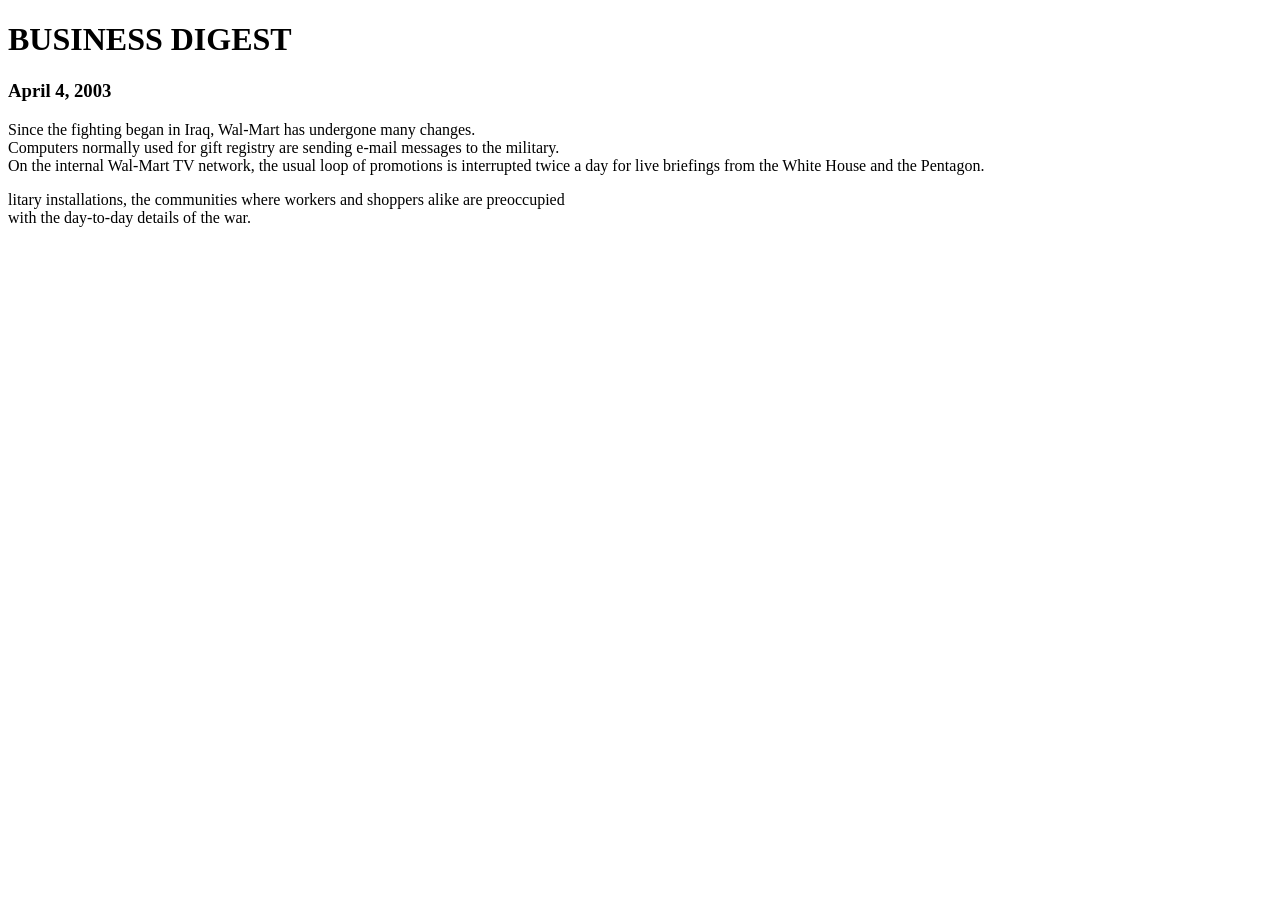
<file: Codedex/HTML/Elements/03. Newspaper.html>
<!DOCTYPE html>
<html lang="en">
<head>
    <meta charset="UTF-8">
    <title>03. Newspaper</title>
</head>
<body>
  <h1>BUSINESS DIGEST</h1>
  <h3>April 4, 2003</h3>
  <p>Since the fighting began in Iraq, Wal-Mart has undergone many changes.<br>
  Computers normally used for gift registry are sending e-mail messages to the military.<br>
  On the internal Wal-Mart TV network, the usual loop of promotions is
  interrupted twice a day for live briefings from the White House and the Pentagon.</p>
  litary installations, the communities where workers and shoppers alike are preoccupied<br>
  with the day-to-day details of the war.<p>
</body>
</html>
</file>
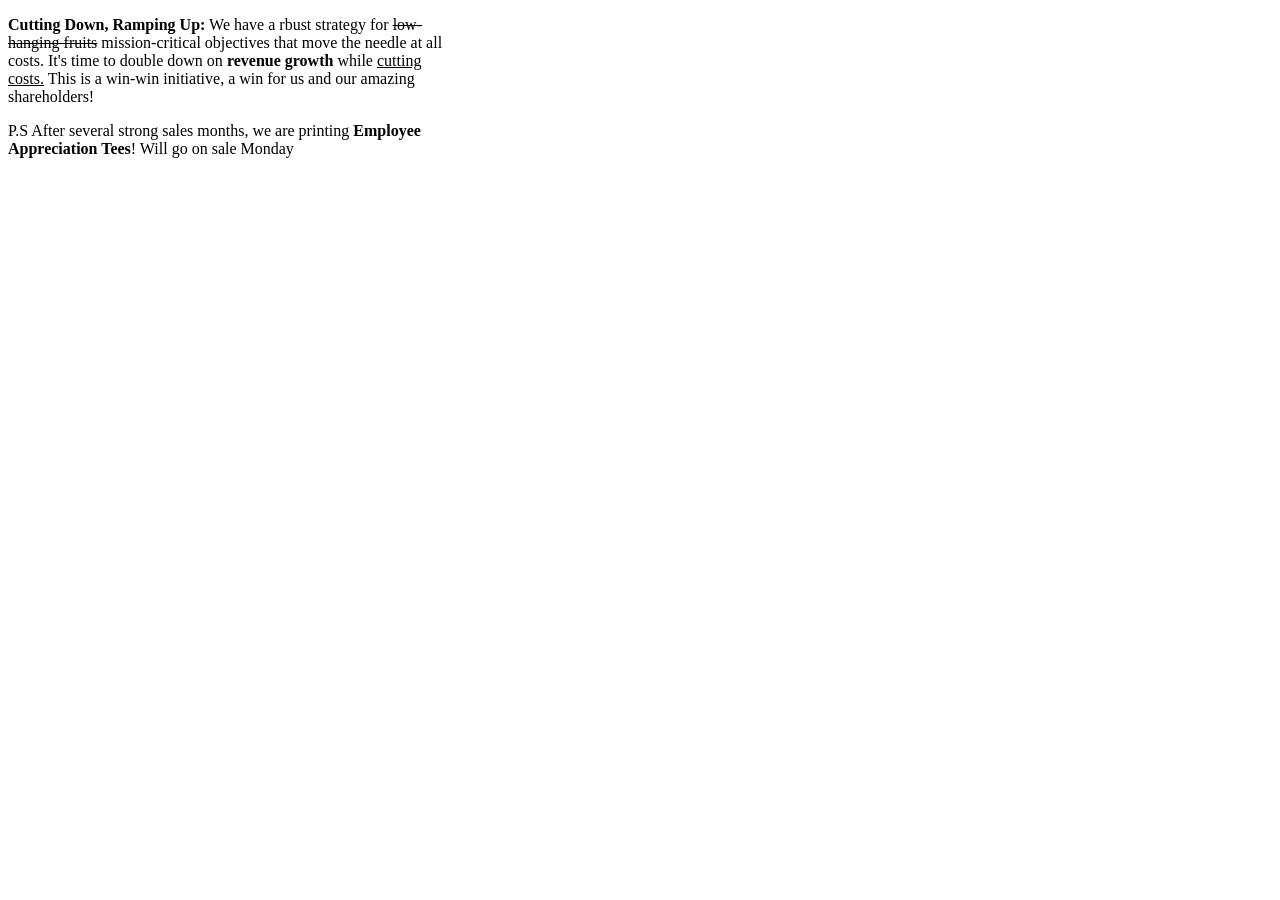
<file: Codedex/HTML/Elements/04. Corporate Talk.html>
<!DOCTYPE html>
<html lang="en">
<head>
    <meta charset="UTF-8">
    <title>04. Corporate Talk</title>
</head>
<body>
<!-- Write code below 💖 -->
<p><b>Cutting Down, Ramping Up:</b> We have a rbust strategy for <s>low-<br>
  hanging fruits</s> mission-critical objectives that move the needle at all<br>
  costs. It's time to double down on <b>revenue growth</b> while <u>cutting<br>
    costs.</u> This is a win-win initiative, a win for us and our amazing<br>
  shareholders!</p>
<p>P.S After several strong sales months, we are printing <b>Employee <br>
  Appreciation Tees</b>! Will go on sale Monday</p>

</body>
</html>
</file>
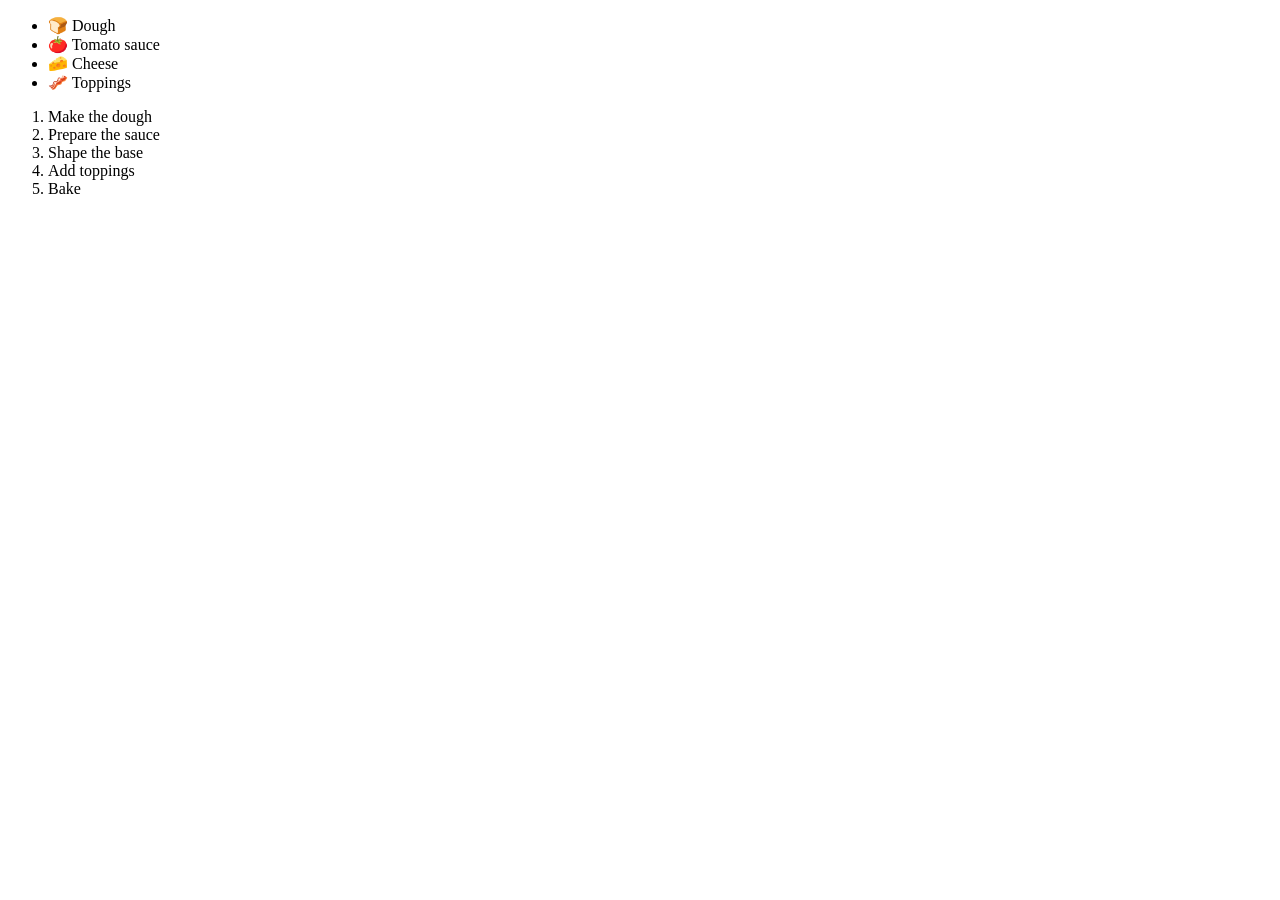
<file: Codedex/HTML/Elements/05. Sous-Chef.html>
<!DOCTYPE html>
<html lang="en">
<head>
    <meta charset="UTF-8">
    <title>05. Sous-Chef</title>
</head>
<body>
<!-- Write code below 💖 -->

<ul>
  <li>🍞 Dough</li>
  <li>🍅 Tomato sauce</li>
  <li>🧀 Cheese</li>
  <li>🥓 Toppings</li>
</ul>

<ol>
  <li>Make the dough</li>
  <li>Prepare the sauce</li>
  <li>Shape the base</li>
  <li>Add toppings</li>
  <li>Bake</li>
</ol>

</body>
</html>
</file>
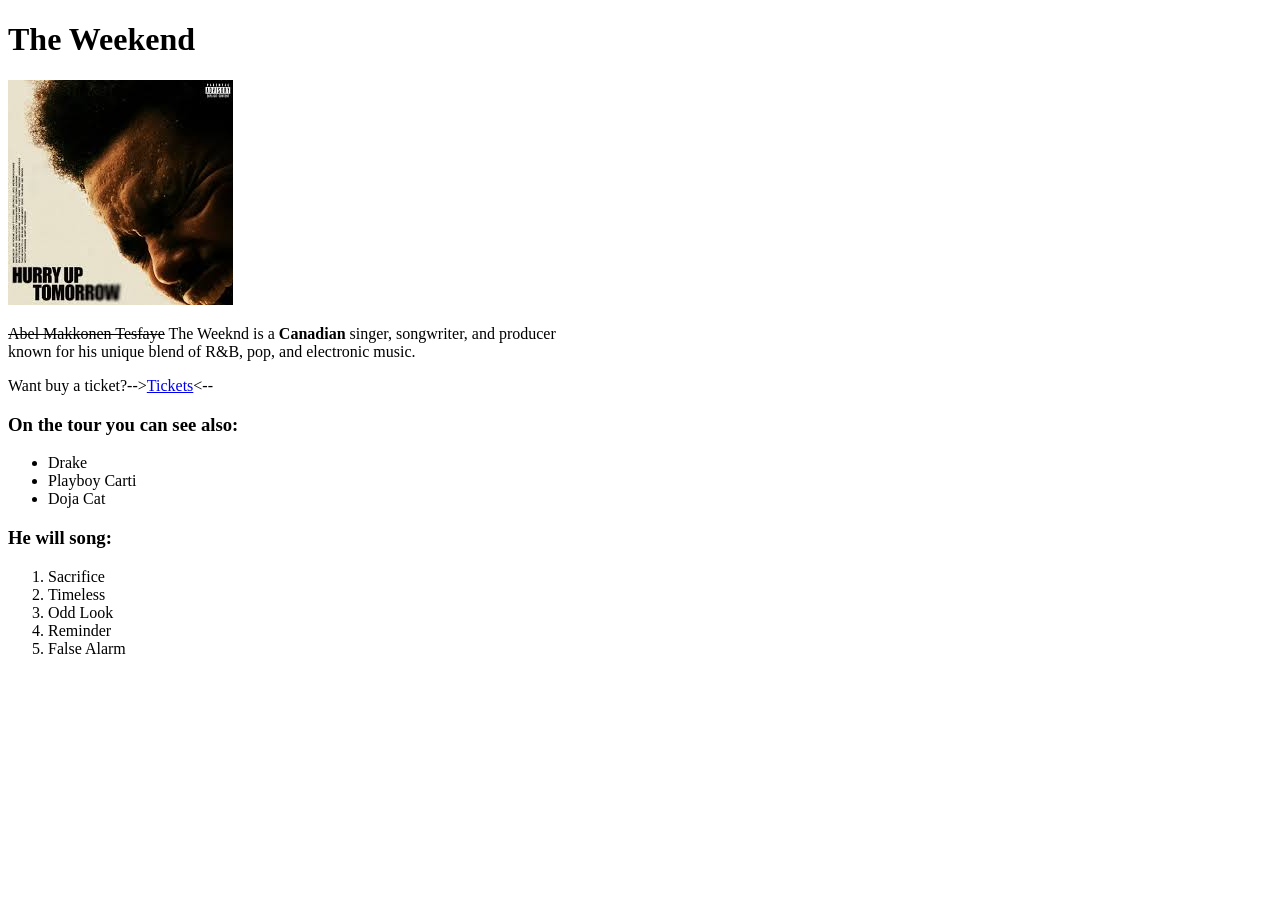
<file: Codedex/HTML/Elements/07. Favorite Band.html>
<!DOCTYPE html>
<html lang="en">
<head>
    <meta charset="UTF-8">
    <title>07. Favorite Band</title>
</head>
<body>

<!-- Write code below 💖 -->
<h1>The Weekend</h1>
<img src="[data-uri]" alt="timeless">
<p><s>Abel Makkonen Tesfaye</s> The Weeknd is a <b>Canadian</b> singer, songwriter, and producer<br>
  known for his unique blend of R&B, pop, and electronic music.</p>
<p>Want buy a ticket?--><a href="https://www.theweeknd.com/tour/">Tickets<a><--</p>
<h3>On the tour you can see also:</h3>
<ul>
  <li>Drake</li>
  <li>Playboy Carti</li>
  <li>Doja Cat</li>
</ul>
<h3>He will song:</h3>
<ol>
  <li>Sacrifice</li>
  <li>Timeless</li>
  <li>Odd Look</li>
  <li>Reminder</li>
  <li>False Alarm</li>
</ol>

</body>
</html>
</file>
